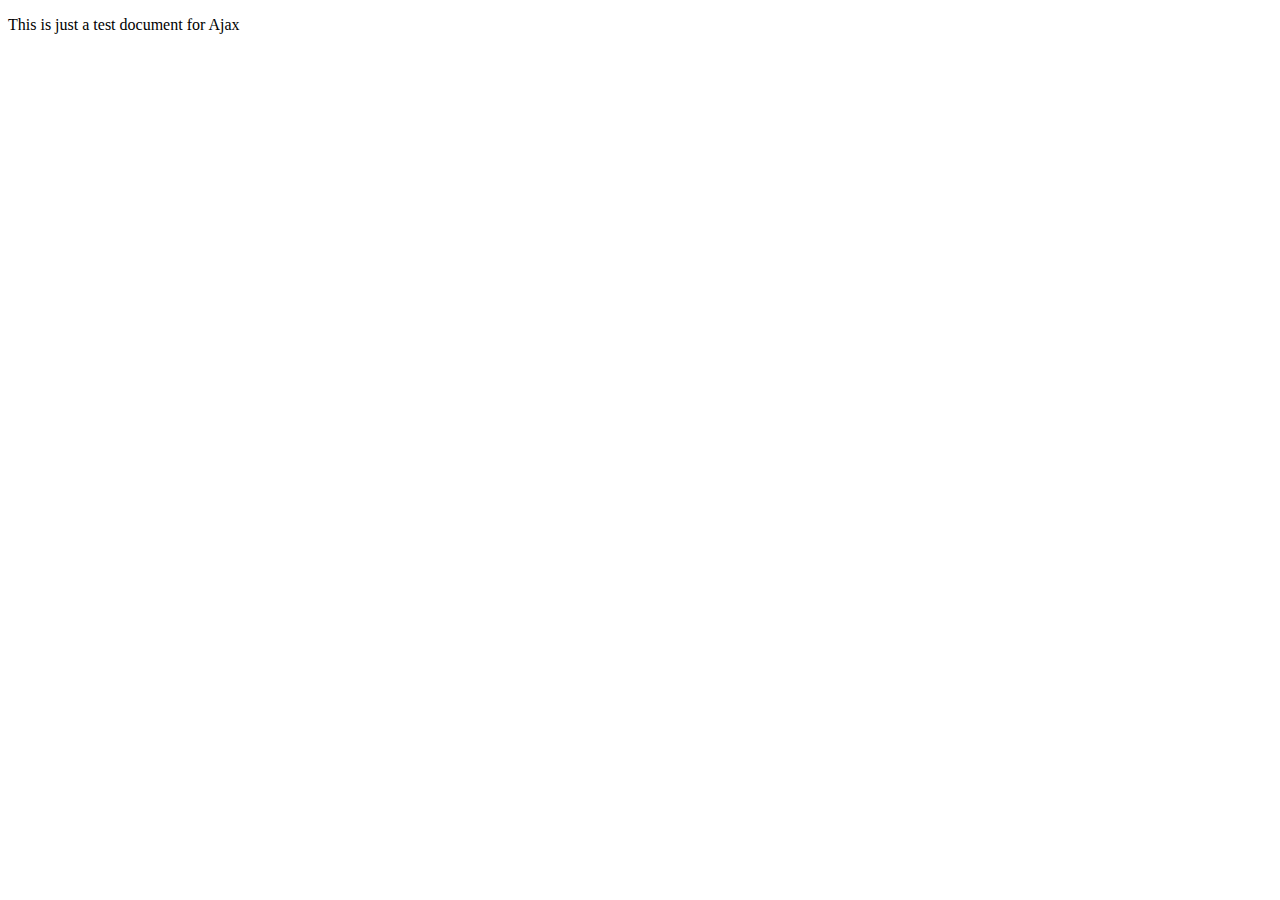
<file: index.html>
<!DOCTYPE html>
<html lang="en">
  <head>
    <meta charset="UTF-8" />
    <meta name="viewport" content="width=device-width, initial-scale=1.0" />
    <meta http-equiv="X-UA-Compatible" content="ie=edge" />
    <title>Ajax</title>
    <link rel='stylesheet' href='style.css'>
    <script src="https://ajax.googleapis.com/ajax/libs/jquery/3.4.1/jquery.min.js"></script>
  </head>
  <body>
    
    <p></p>
    
    <script type = 'text/javascript' src="script.js"></script>
   
  </body>
</html>
</file>
<file: style.css>
.circle{
    height: 100px;
    width: 100px;
    border-radius: 50%;
    background-color: red;
}

#square{
    height: 100px;
    width: 100px;
    background-color: green;
}

.shape{
    margin-bottom: 50px;
}
</file>
